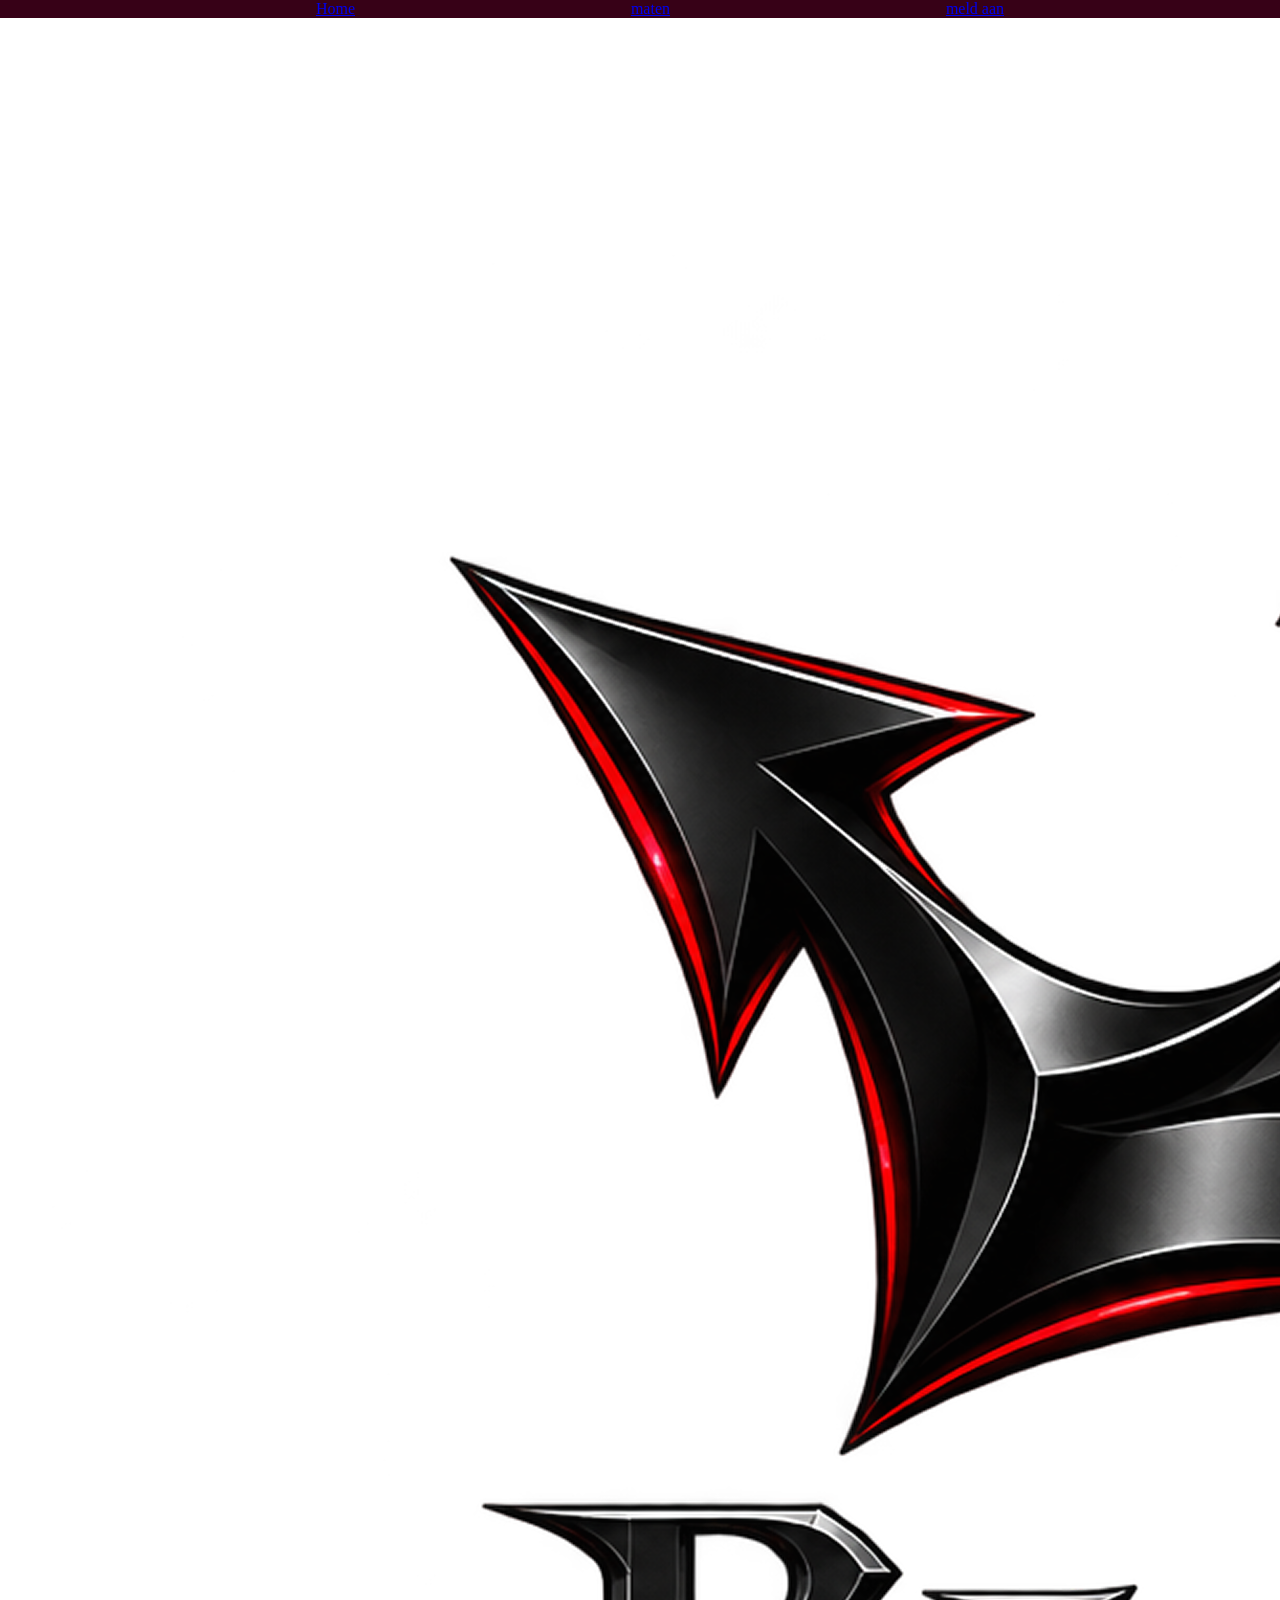
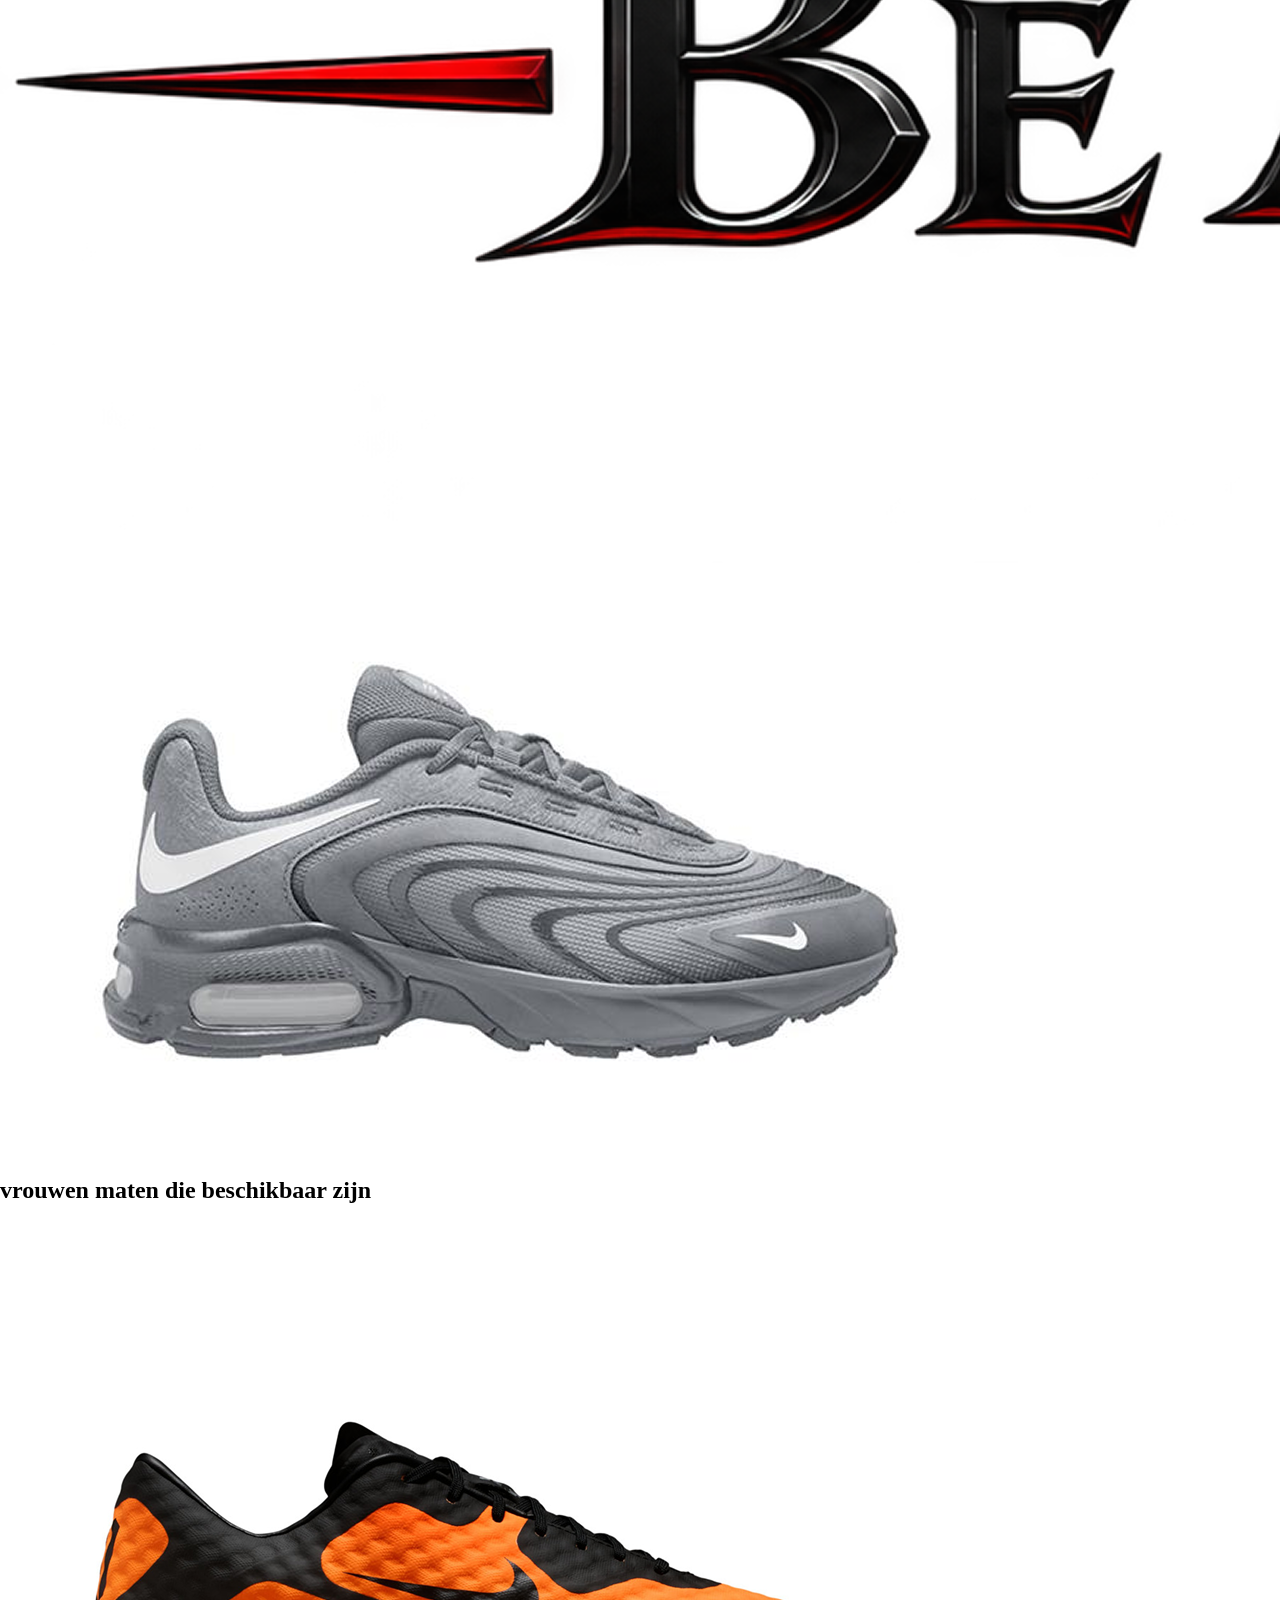
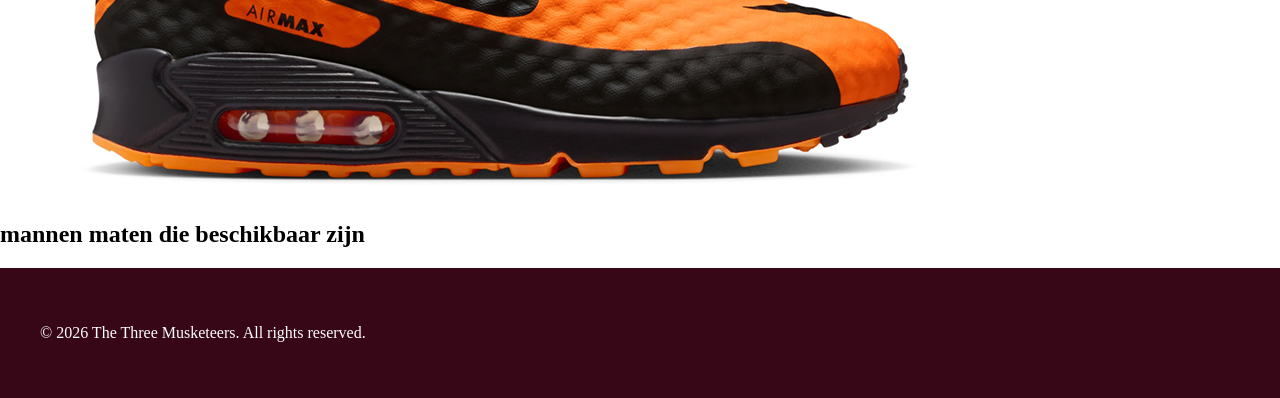
<file: index.html>
<!DOCTYPE html>
<html lang="en">
<head>
    <meta charset="UTF-8">
    <meta name="viewport" content="width=device-width, initial-scale=1.0">
    <title>maten die beschikbaar zijn</title>
    <link rel="stylesheet" href="style.css">
</head>
<body>
    <nav>
        <ul>
            <li><a href="index.html">Home</a></li>
            <li><a href="tabel.html">maten</a></li>
            <li><a href="form.html">meld aan</a></li>
        </ul>
        </nav>
        <section>
            <div class="King">
            <img src="images/image 4.png" alt="Crown logo">
            </div>
        </section>
        <section>
            <div class="vrouw maten">
                <img src="images/Rectangle 32.png" alt="schoen vrouw">
            <h1>vrouwen maten die beschikbaar zijn</h1>
            </div>
                        <div class="man maten">
                            <img src="images/image 1.png" alt="schoen man">
            <h1>mannen maten die beschikbaar zijn</h1>
            </div>
        </section>
        <footer>
            <p>© 2026 The Three Musketeers. All rights reserved.</p>
        </footer>
        
</body>
</html>
</file>
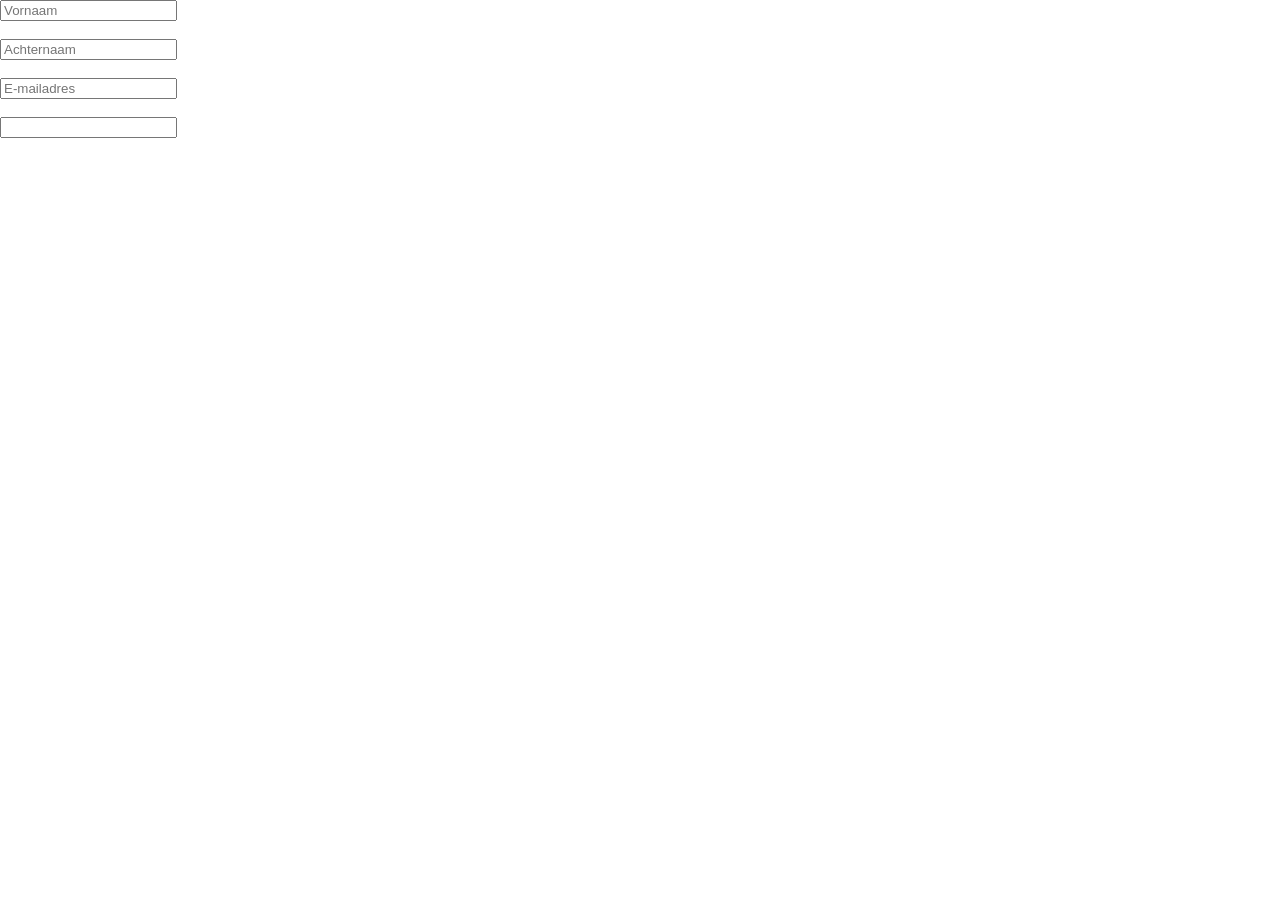
<file: formulier.html>
<!DOCTYPE html>
<html lang="en">

<head>
    <meta charset="UTF-8">
    <meta name="viewport" content="width=device-width, initial-scale=1.0">
    <title>Formulier</title>
    <link rel="stylesheet" href="style.css">
</head>

<body>
    <form action="">
        <input type="text" placeholder="Vornaam" minlength="2" maxlength="10" required>
        <br><br>
        <input type="text" placeholder="Achternaam" minlength="2" maxlength="10" required>
        <br><br>
        <input type="email" placeholder="E-mailadres" name="email" id="email" required>
        <br><br>
        <input type="text">
    </form>
</body>

</html>
</file>
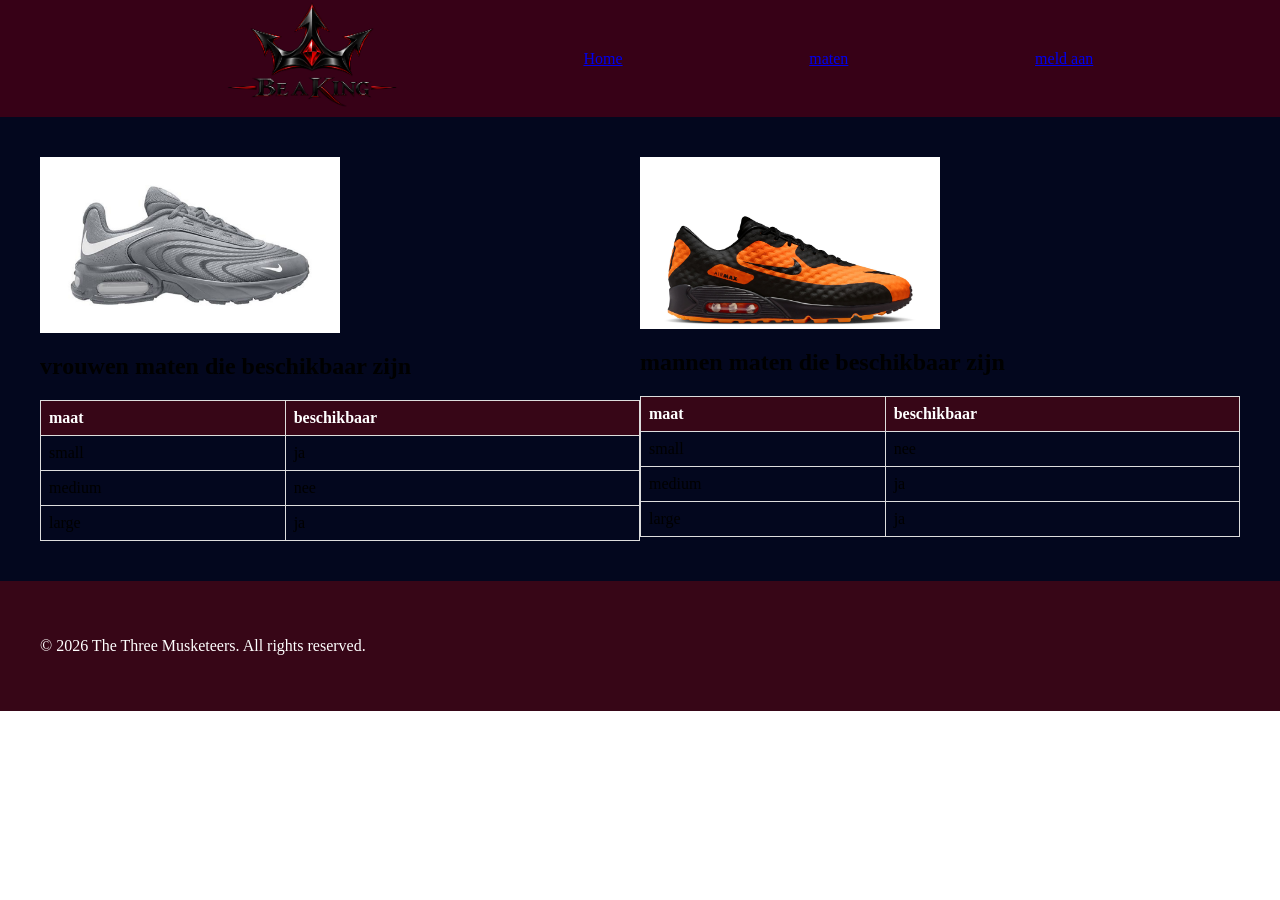
<file: tabel.html>
<!DOCTYPE html>
<html lang="en">
<head>
    <meta charset="UTF-8">
    <meta name="viewport" content="width=device-width, initial-scale=1.0">
    <title>maten die beschikbaar zijn</title>
    <link rel="stylesheet" href="style.css">
</head>
<body>
    <nav>
        <ul>
            <li><img src="images/image 4.png" alt="logo"></li>
            <li><a href="index.html">Home</a></li>
            <li><a href="tabel.html">maten</a></li>
            <li><a href="formulier.html">meld aan</a></li>
        </ul>
        </nav>
        <section class="section-tabel">
            <div class="vrouw maten">
                <img src="images/Rectangle 32.png" alt="schoen vrouw">
            <h1>vrouwen maten die beschikbaar zijn</h1>
            <table>
                <tr>
                    <th>maat</th>
                    <th>beschikbaar</th>
                </tr>
                <tr>
                    <td>small</td>
                    <td>ja</td>
                </tr>
                <tr>
                    <td>medium</td>
                    <td>nee</td>
                </tr>
                <tr>
                    <td>large</td>
                    <td>ja</td>
                </tr>
            </table>
            </div>
                        <div class="man-maten">
                            <img src="images/image 1.png" alt="schoen man">
            <h1>mannen maten die beschikbaar zijn</h1>
            <table>
                <tr>
                    <th>maat</th>
                    <th>beschikbaar</th>
                </tr>
                <tr>
                    <td>small</td>
                    <td>nee</td>
                </tr>
                <tr>
                    <td>medium</td>
                    <td>ja</td>
                </tr>
                <tr>
                    <td>large</td>
                    <td>ja</td>
                </tr>
            </table>
            </div>
        </section>
        <footer>
            <p>© 2026 The Three Musketeers. All rights reserved.</p>
        </footer>
</body>
</html>
</file>
<file: style.css>
body{
    margin:0;
}

nav{
    background-color: #370117;
    color: #ffffff;
    ul{
        list-style-type: none;
        display: flex;
        margin: 0;
        justify-content: space-evenly;
        align-items: center;
        img{
            width: 170px;
            height: auto;
        }
    }
}


.section-tabel{
    background-color: #03071e;
    padding: 40px;
    display: flex;
    max-width: 100%;
    max-height: 100%;
    img{
        width: 50%;
        height: auto;
        display: flex;
        justify-content: center;
        align-items: center;
    }
    table{
        border-collapse: collapse;
        width: 100%;
        th, td{
            border: 1px solid #ddd;
            padding: 8px;
            text-align: left;
        }
        th{
            background-color: #370617;
            color: #ffffff;
        }
    }
}




footer{
    background-color: #370617;
    color: #ffffff;
    padding: 40px;
    ul{
        list-style-type: none;
        display: flex;
        margin: 0;
        justify-content: space-evenly;
    }
}
</file>
